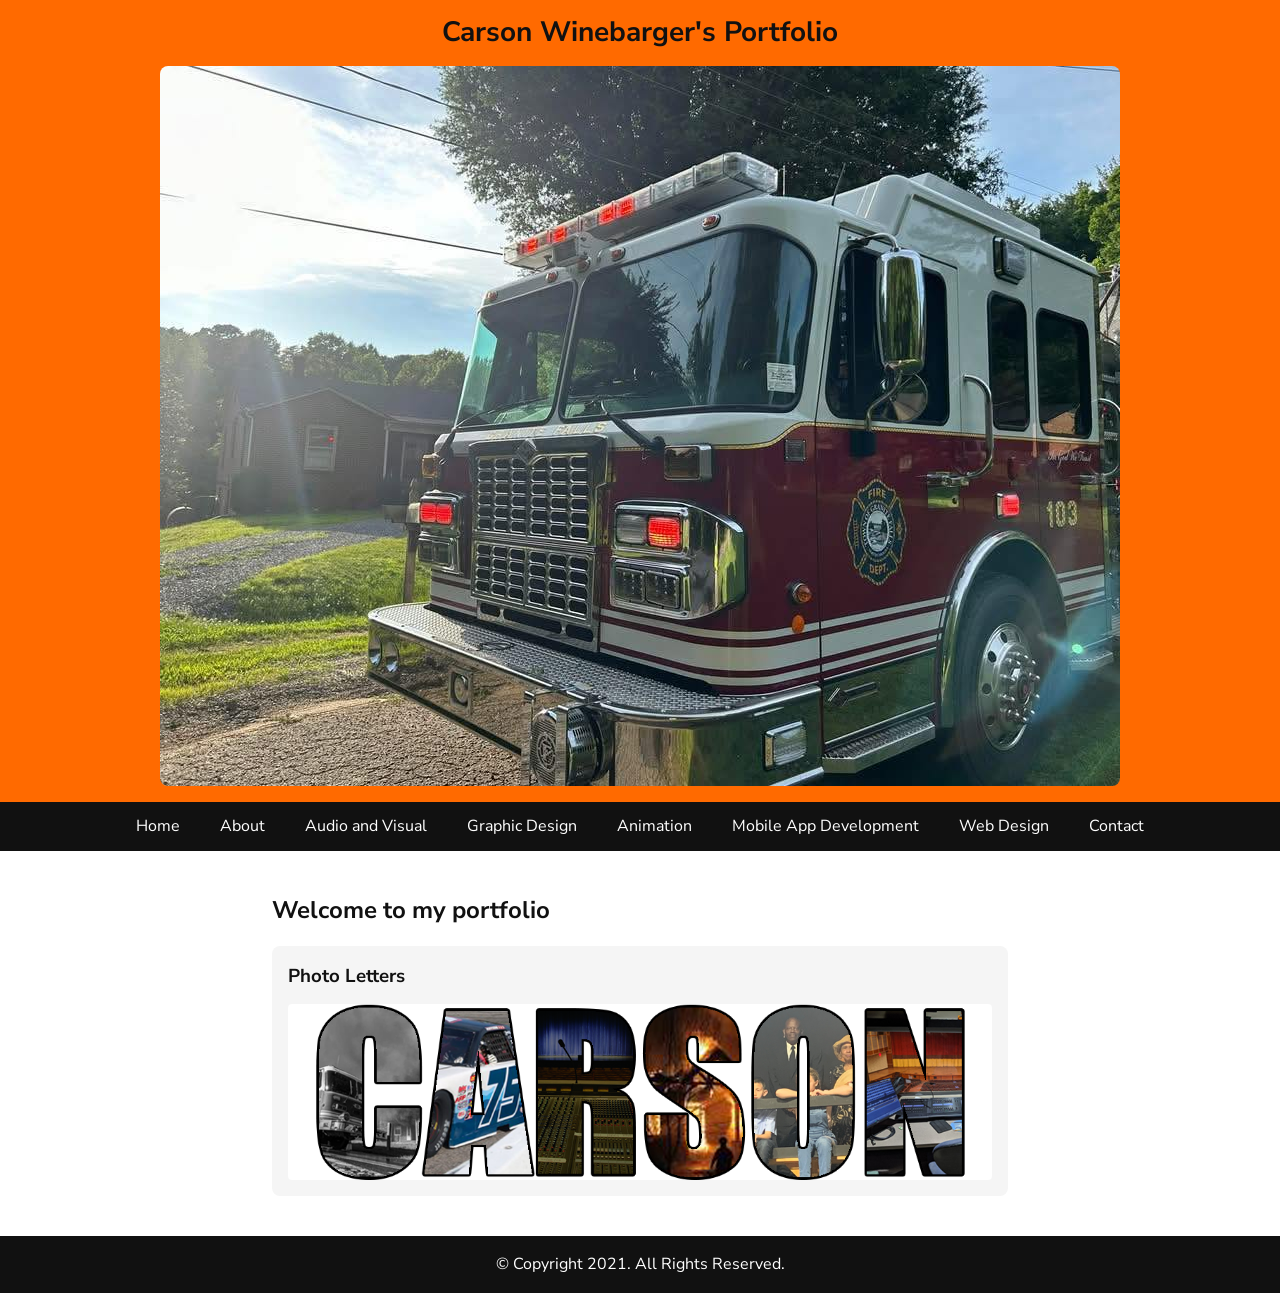
<file: index.html>
<!DOCTYPE html>
<!--
Student Name: Carson Winebarger
File Name: index.html
Date: 09/26/2026
-->
<html lang="en">
<head>
  <meta charset="UTF-8">
  <meta name="viewport" content="width=device-width, initial-scale=1.0">
  <link rel="preconnect" href="https://fonts.googleapis.com">
  <link rel="preconnect" href="https://fonts.gstatic.com" crossorigin>
  <link href="https://fonts.googleapis.com/css2?family=Nunito+Sans:wght@400;600;700&display=swap" rel="stylesheet">
  <link rel="stylesheet" href="css/styles.css">
  <title>Portfolio: Home</title>
</head>

<body>
  <header>
    <h1>Carson Winebarger's Portfolio</h1>
    <img class="feature-image mobile-feature-image" src="images/Engine103 copy.jpg" alt="A Granite Falls firetruck">
    <img class="feature-image wide-feature-image" src="images/Engine103.jpg" alt="A Granite Falls firetruck">
  </header>
  <nav class="site-nav" aria-label="Main navigation">
    <ul>
      <li><a href="index.html">Home</a></li>
      <li><a href="about.html">About</a></li>
      <li><a href="av.html">Audio and Visual</a></li>
      <li><a href="graphicdesign.html">Graphic Design</a></li>
      <li><a href="animation.html">Animation</a></li>
      <li><a href="mobileapp.html">Mobile App Development</a></li>
      <li><a href="webdesign.html">Web Design</a></li>
      <li><a href="contact.html">Contact</a></li>
    </ul>
  </nav>
  <main class="page-content">
    <h2>Welcome to my portfolio</h2>
    <section class="project-item" aria-labelledby="photo-letters-heading">
      <h3 id="photo-letters-heading">Photo Letters</h3>
      <img src="images/graphicdesign/Winebarger_C_Photo_Letters.png" alt="The name Carson spelled with photographs representing personal interests and experiences.">
    </section>
  </main>
  <footer>
    <p>&copy; Copyright 2021. All Rights Reserved.</p>
  </footer>
</body>
</html>
</file>
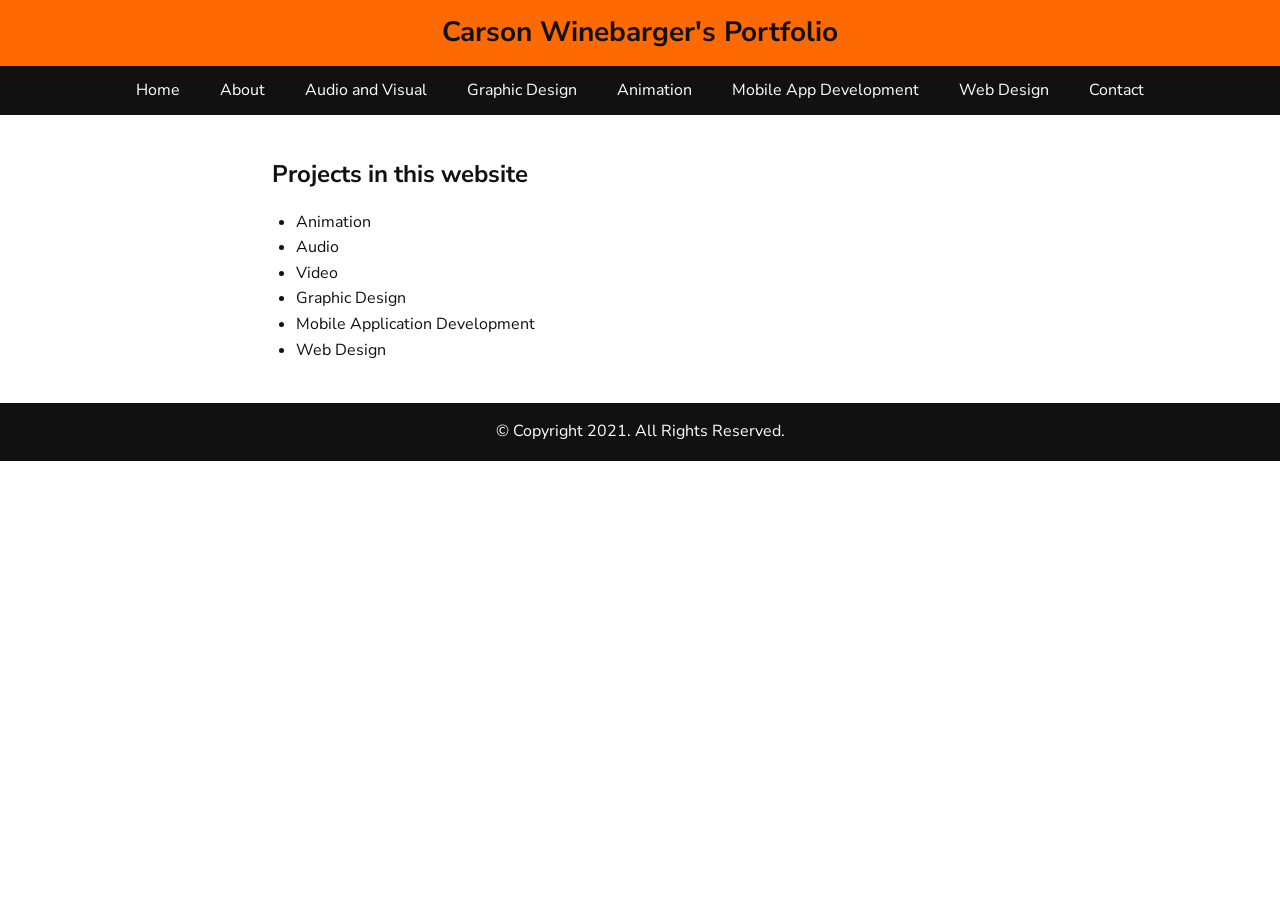
<file: about.html>
<!DOCTYPE html>
<!--
Student Name: Carson Winebarger
File Name: about.html
Date: 09/03/2026
-->
<html lang="en">
<head>
  <meta charset="UTF-8">
  <meta name="viewport" content="width=device-width, initial-scale=1.0">
  <link rel="preconnect" href="https://fonts.googleapis.com">
  <link rel="preconnect" href="https://fonts.gstatic.com" crossorigin>
  <link href="https://fonts.googleapis.com/css2?family=Nunito+Sans:wght@400;600;700&display=swap" rel="stylesheet">
  <link rel="stylesheet" href="css/styles.css">
  <title>Portfolio: About</title>
</head>
<body>
  <header>
    <h1>Carson Winebarger's Portfolio</h1>
  </header>
  <nav class="site-nav" aria-label="Main navigation">
    <ul>
      <li><a href="index.html">Home</a></li>
      <li><a href="about.html">About</a></li>
      <li><a href="av.html">Audio and Visual</a></li>
      <li><a href="graphicdesign.html">Graphic Design</a></li>
      <li><a href="animation.html">Animation</a></li>
      <li><a href="mobileapp.html">Mobile App Development</a></li>
      <li><a href="webdesign.html">Web Design</a></li>
      <li><a href="contact.html">Contact</a></li>
    </ul>
  </nav>
  <main class="page-content">
    <section id="About1" aria-labelledby="projects-heading">
      <h2 id="projects-heading">Projects in this website</h2>
      <ul>
        <li>Animation</li>
        <li>Audio</li>
        <li>Video</li>
        <li>Graphic Design</li>
        <li>Mobile Application Development</li>
        <li>Web Design</li>
      </ul>
    </section>
  </main>
  <footer>
    <p>&copy; Copyright 2021. All Rights Reserved.</p>
  </footer>
</body>
</html>
</file>
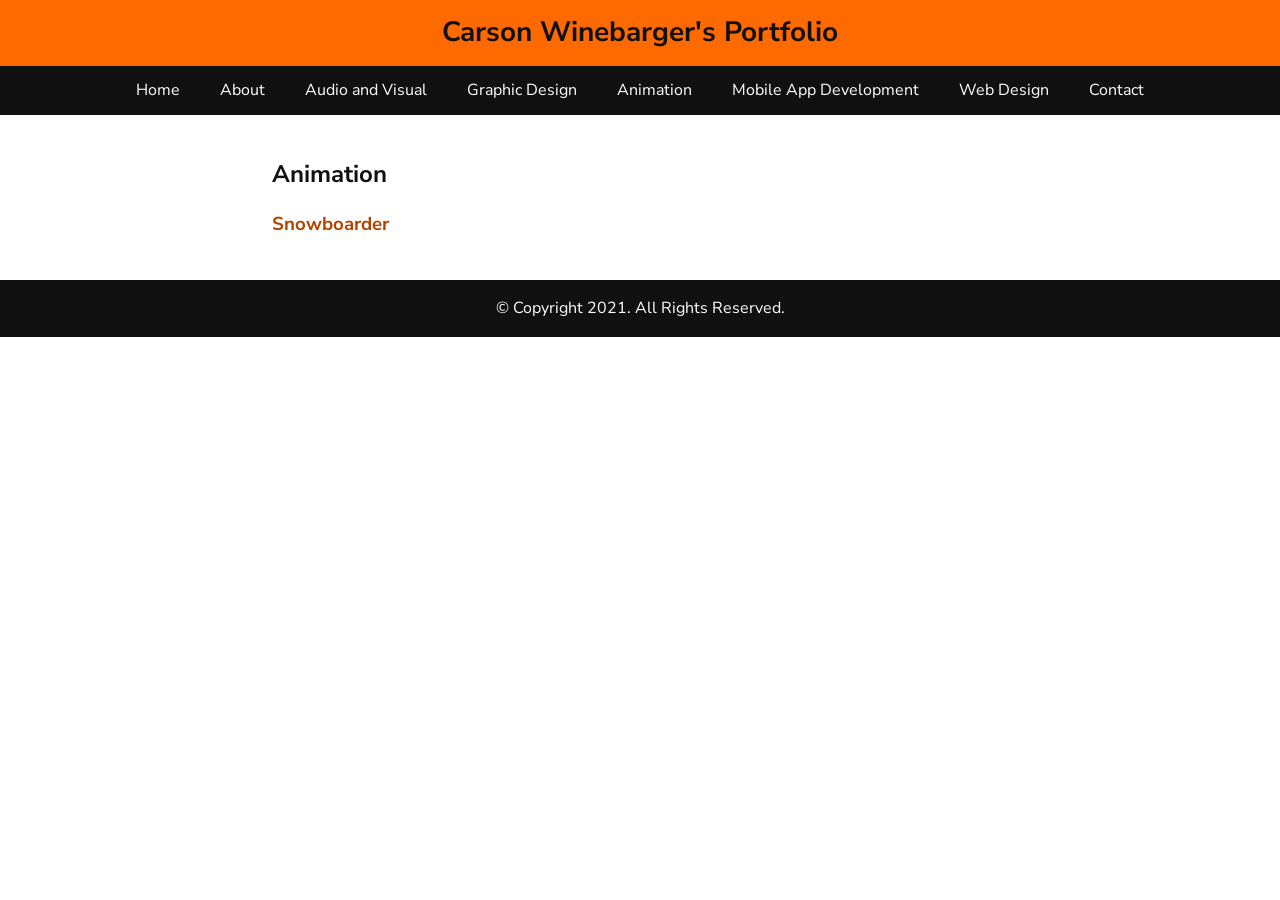
<file: animation.html>
<!DOCTYPE html>
<!--
Student Name: Carson Winebarger
File Name: animation.html
Date: 09/03/2026
-->
<html lang="en">
<head>
  <meta charset="UTF-8">
  <meta name="viewport" content="width=device-width, initial-scale=1.0">
  <link rel="preconnect" href="https://fonts.googleapis.com">
  <link rel="preconnect" href="https://fonts.gstatic.com" crossorigin>
  <link href="https://fonts.googleapis.com/css2?family=Nunito+Sans:wght@400;600;700&display=swap" rel="stylesheet">
  <link rel="stylesheet" href="css/styles.css">
  <title>Portfolio: Animation</title>
</head>
<body>
  <header><h1>Carson Winebarger's Portfolio</h1></header>
  <nav class="site-nav" aria-label="Main navigation">
    <ul>
      <li><a href="index.html">Home</a></li>
      <li><a href="about.html">About</a></li>
      <li><a href="av.html">Audio and Visual</a></li>
      <li><a href="graphicdesign.html">Graphic Design</a></li>
      <li><a href="animation.html">Animation</a></li>
      <li><a href="mobileapp.html">Mobile App Development</a></li>
      <li><a href="webdesign.html">Web Design</a></li>
      <li><a href="contact.html">Contact</a></li>
    </ul>
  </nav>
  <main class="page-content">
    <h2>Animation</h2>
    
  <h3><a href="images/animation/Snowboarder/Winebarger_C_Snowboarder/Winebarger_C_Snowboarder.html">Snowboarder</a></h3>

  </main>
  <footer>
    <p>&copy; Copyright 2021. All Rights Reserved.</p>
  </footer>
</body>
</html>
</file>
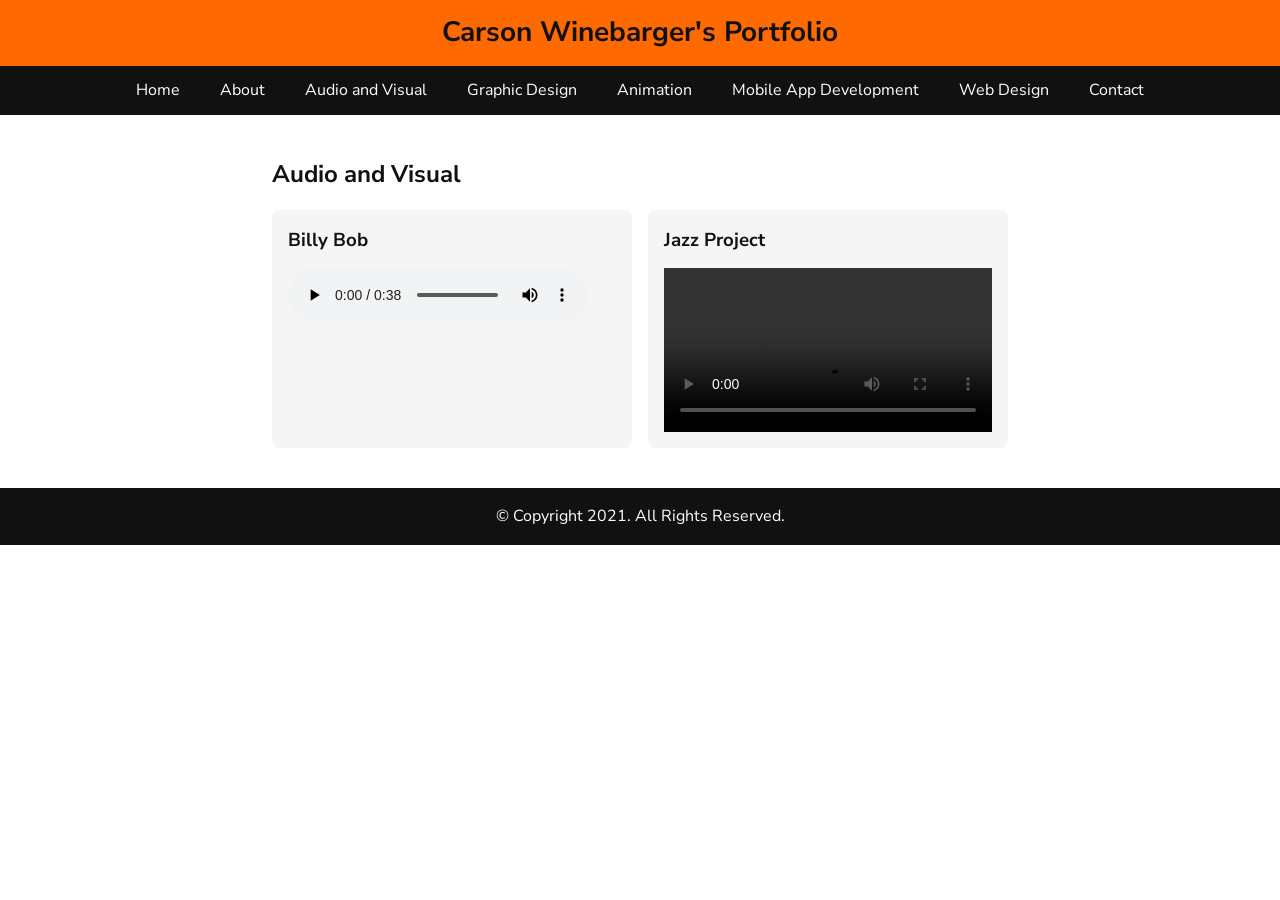
<file: av.html>
<!DOCTYPE html>
<!--
Student Name: Carson Winebarger
File Name: av.html
Date: 09/03/2026
-->
<html lang="en">
<head>
  <meta charset="UTF-8">
  <meta name="viewport" content="width=device-width, initial-scale=1.0">
  <link rel="preconnect" href="https://fonts.googleapis.com">
  <link rel="preconnect" href="https://fonts.gstatic.com" crossorigin>
  <link href="https://fonts.googleapis.com/css2?family=Nunito+Sans:wght@400;600;700&display=swap" rel="stylesheet">
  <link rel="stylesheet" href="css/styles.css">
  <title>Portfolio: Audio &amp; Visual</title>
</head>
<body>
  <header><h1>Carson Winebarger's Portfolio</h1></header>
  <nav class="site-nav" aria-label="Main navigation">
    <ul>
      <li><a href="index.html">Home</a></li>
      <li><a href="about.html">About</a></li>
      <li><a href="av.html">Audio and Visual</a></li>
      <li><a href="graphicdesign.html">Graphic Design</a></li>
      <li><a href="animation.html">Animation</a></li>
      <li><a href="mobileapp.html">Mobile App Development</a></li>
      <li><a href="webdesign.html">Web Design</a></li>
      <li><a href="contact.html">Contact</a></li>
    </ul>
  </nav>
  <main class="page-content">
    <h2>Audio and Visual</h2>
    <div class="project-grid">
      <section class="project-item">
        <h3>Billy Bob</h3>
        <audio controls>
          <source src="images/av/WinebargerC_billybob.mp3" type="audio/mpeg">
        </audio>
      </section>
      <section class="project-item">
        <h3>Jazz Project</h3>
        <video controls width="640" height="360">
          <source src="images/av/Winebarger_C_JazzProject.mp4" type="video/mp4">
        </video>
      </section>
    </div>
  </main>
  <footer>
    <p>&copy; Copyright 2021. All Rights Reserved.</p>
  </footer>
</body>
</html>
</file>
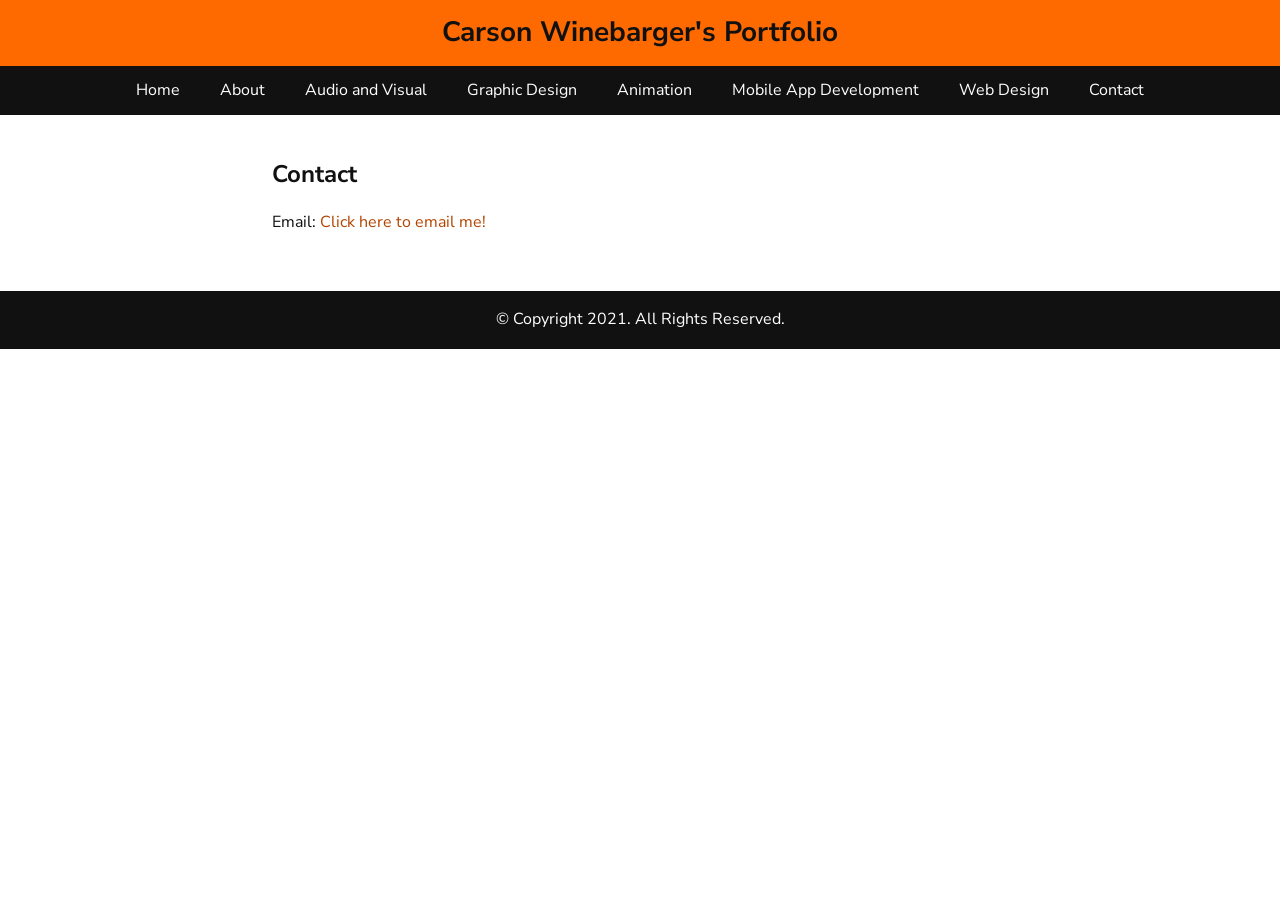
<file: contact.html>
<!DOCTYPE html>
<!--
Student Name: Carson Winebarger
File Name: contact.html
Date: 09/03/2026
-->
<html lang="en">
<head>
  <meta charset="UTF-8">
  <meta name="viewport" content="width=device-width, initial-scale=1.0">
  <link rel="preconnect" href="https://fonts.googleapis.com">
  <link rel="preconnect" href="https://fonts.gstatic.com" crossorigin>
  <link href="https://fonts.googleapis.com/css2?family=Nunito+Sans:wght@400;600;700&display=swap" rel="stylesheet">
  <link rel="stylesheet" href="css/styles.css">
  <title>Portfolio: Contact</title>
</head>

<body>
  <header>
    <h1>Carson Winebarger's Portfolio</h1>
  </header>
  <nav class="site-nav" aria-label="Main navigation">
    <ul>
      <li><a href="index.html">Home</a></li>
      <li><a href="about.html">About</a></li>
      <li><a href="av.html">Audio and Visual</a></li>
      <li><a href="graphicdesign.html">Graphic Design</a></li>
      <li><a href="animation.html">Animation</a></li>
      <li><a href="mobileapp.html">Mobile App Development</a></li>
      <li><a href="webdesign.html">Web Design</a></li>
      <li><a href="contact.html">Contact</a></li>
    </ul>
  </nav>
  <main class="page-content">
    <h2>Contact</h2>
    <section id="contact" aria-label="Contact information">
      <p>Email: <a href="mailto:carsonw963@students.caldwellschools.com">Click here to email me!</a></p>
    </section>
  </main>
  <footer>
    <p>&copy; Copyright 2021. All Rights Reserved.</p>
  </footer>
</body>
</html>
</file>
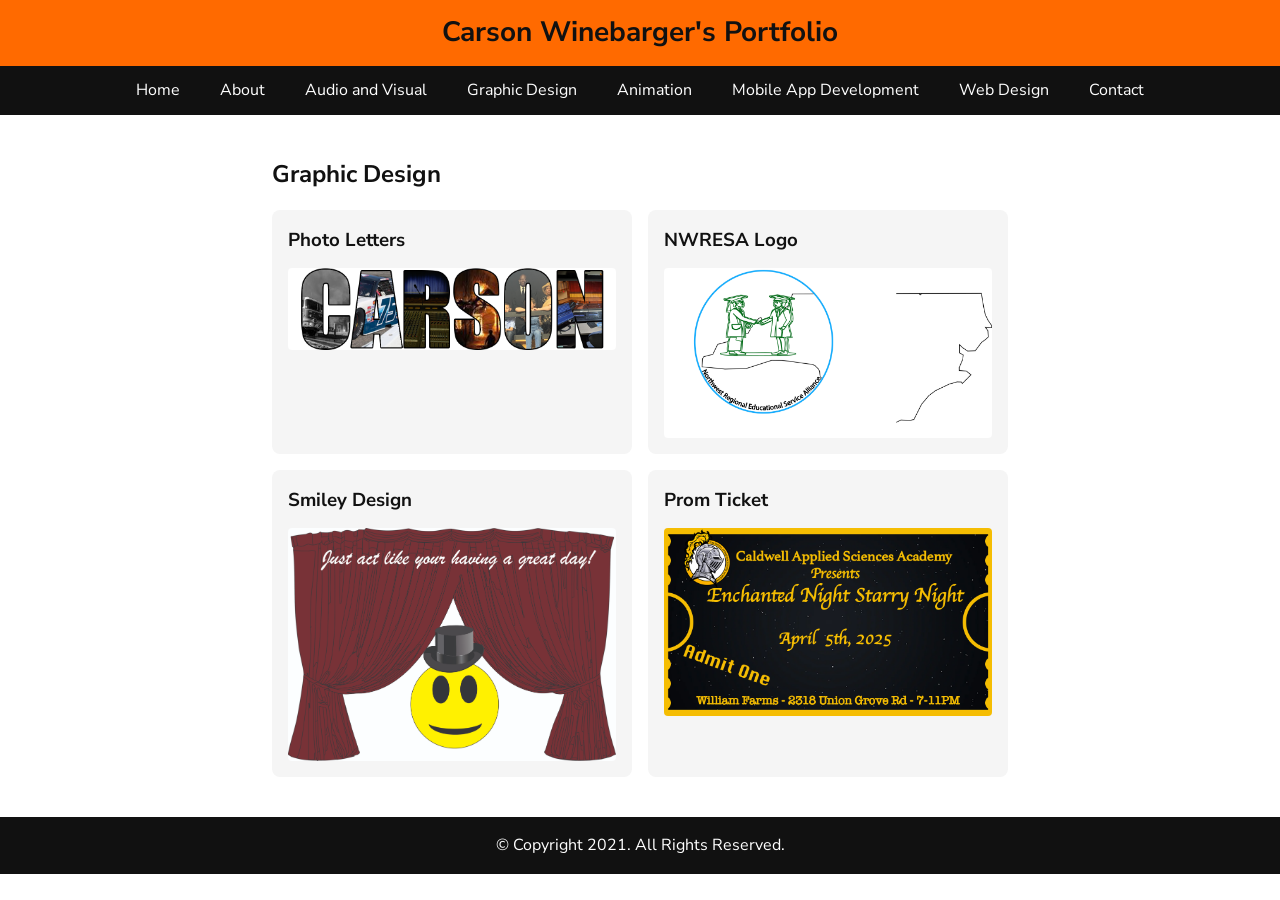
<file: graphicdesign.html>
<!DOCTYPE html>
<!--
Student Name: Carson Winebarger
File Name: graphicdesign.html
Date: 09/03/2026
-->
<html lang="en">
<head>
  <meta charset="UTF-8">
  <meta name="viewport" content="width=device-width, initial-scale=1.0">
  <link rel="preconnect" href="https://fonts.googleapis.com">
  <link rel="preconnect" href="https://fonts.gstatic.com" crossorigin>
  <link href="https://fonts.googleapis.com/css2?family=Nunito+Sans:wght@400;600;700&display=swap" rel="stylesheet">
  <link rel="stylesheet" href="css/styles.css">
  <title>Portfolio: Graphic Design</title>
</head>
<body>
  <header><h1>Carson Winebarger's Portfolio</h1></header>

  <nav class="site-nav" aria-label="Main navigation">
    <ul>
      <li><a href="index.html">Home</a></li>
      <li><a href="about.html">About</a></li>
      <li><a href="av.html">Audio and Visual</a></li>
      <li><a href="graphicdesign.html">Graphic Design</a></li>
      <li><a href="animation.html">Animation</a></li>
      <li><a href="mobileapp.html">Mobile App Development</a></li>
      <li><a href="webdesign.html">Web Design</a></li>
      <li><a href="contact.html">Contact</a></li>
    </ul>
  </nav>
  <main class="page-content">
    <h2>Graphic Design</h2>
    <div class="project-grid">
      <section class="project-item">
        <h3>Photo Letters</h3>
        <img src="images/graphicdesign/Winebarger_C_Photo_Letters.png" alt="Name spelled out with images reflecting life.">
      </section>
      <section class="project-item">
        <h3>NWRESA Logo</h3>
        <img src="images/graphicdesign/Winebarger_C_NWRESALogo.jpg" alt="Recreated NWRESA logo.">
      </section>
      <section class="project-item">
        <h3>Smiley Design</h3>
        <img src="images/graphicdesign/WinebargerC_Smiley.jpg" alt="Smiley face in front of curtains with the message, 'Just act like you're having a great day!'.">
      </section>
      <section class="project-item">
        <h3>Prom Ticket</h3>
        <img src="images/graphicdesign/Winebarger_C_Ticket.png" alt="Caldwell Applied Science Academy prom ticket for a competition.">
      </section>
    </div>
  </main>
  <footer>
    <p>&copy; Copyright 2021. All Rights Reserved.</p>
  </footer>
</body>
</html>
</file>
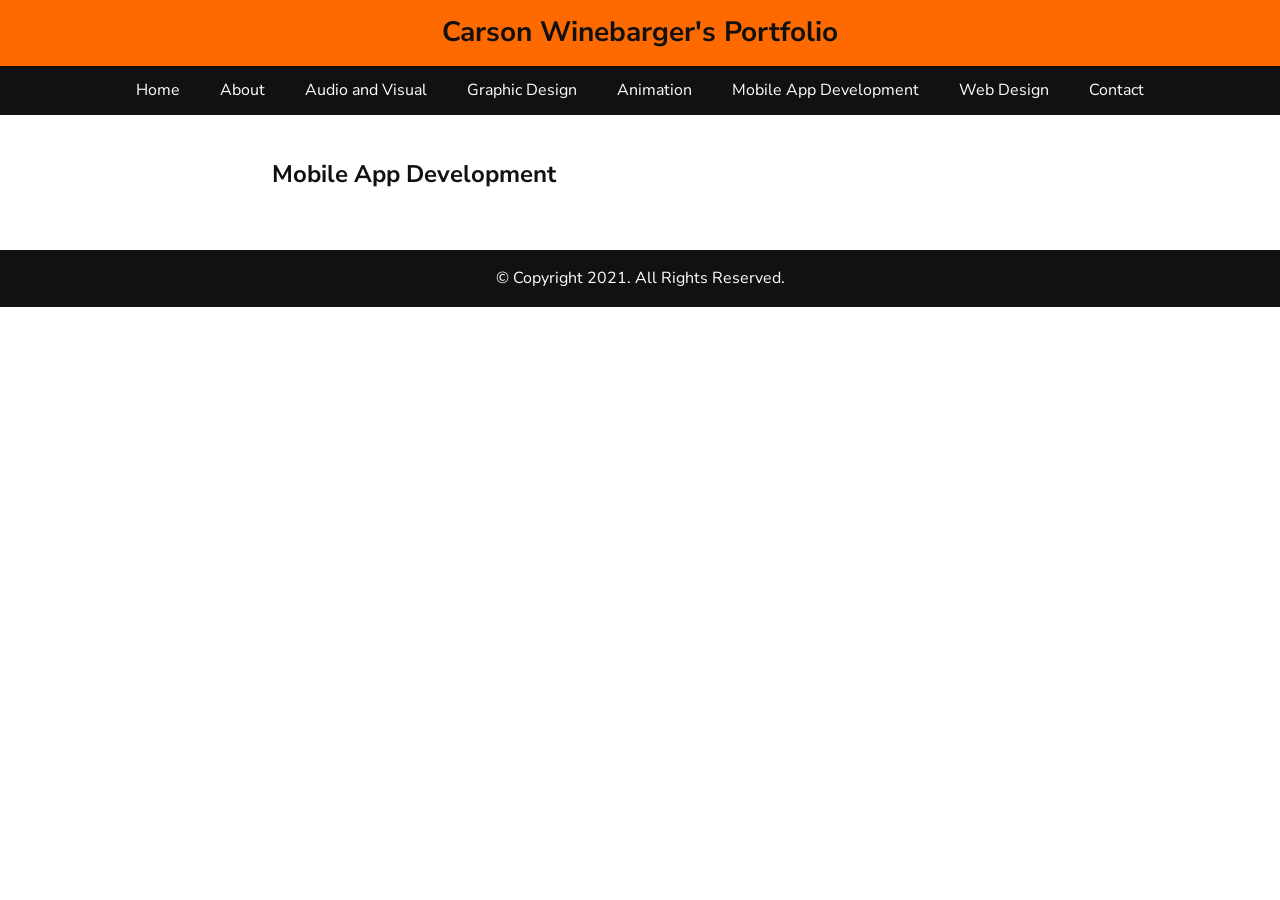
<file: mobileapp.html>
<!DOCTYPE html>
<!--
Student Name: Carson Winebarger
File Name: mobileapp.html
Date: 09/03/2026
-->
<html lang="en">
<head>
  <meta charset="UTF-8">
  <meta name="viewport" content="width=device-width, initial-scale=1.0">
  <link rel="preconnect" href="https://fonts.googleapis.com">
  <link rel="preconnect" href="https://fonts.gstatic.com" crossorigin>
  <link href="https://fonts.googleapis.com/css2?family=Nunito+Sans:wght@400;600;700&display=swap" rel="stylesheet">
  <link rel="stylesheet" href="css/styles.css">
  <title>Portfolio: Mobile App Development</title>
</head>
<body>
  <header><h1>Carson Winebarger's Portfolio</h1></header>


  <nav class="site-nav" aria-label="Main navigation">
    <ul>
      <li><a href="index.html">Home</a></li>
      <li><a href="about.html">About</a></li>
      <li><a href="av.html">Audio and Visual</a></li>
      <li><a href="graphicdesign.html">Graphic Design</a></li>
      <li><a href="animation.html">Animation</a></li>
      <li><a href="mobileapp.html">Mobile App Development</a></li>
      <li><a href="webdesign.html">Web Design</a></li>
      <li><a href="contact.html">Contact</a></li>
    </ul>
  </nav>
  <main class="page-content">
    <h2>Mobile App Development</h2>
  </main>
  <footer>
    <p>&copy; Copyright 2021. All Rights Reserved.</p>
  </footer>
</body>
</html>
</file>
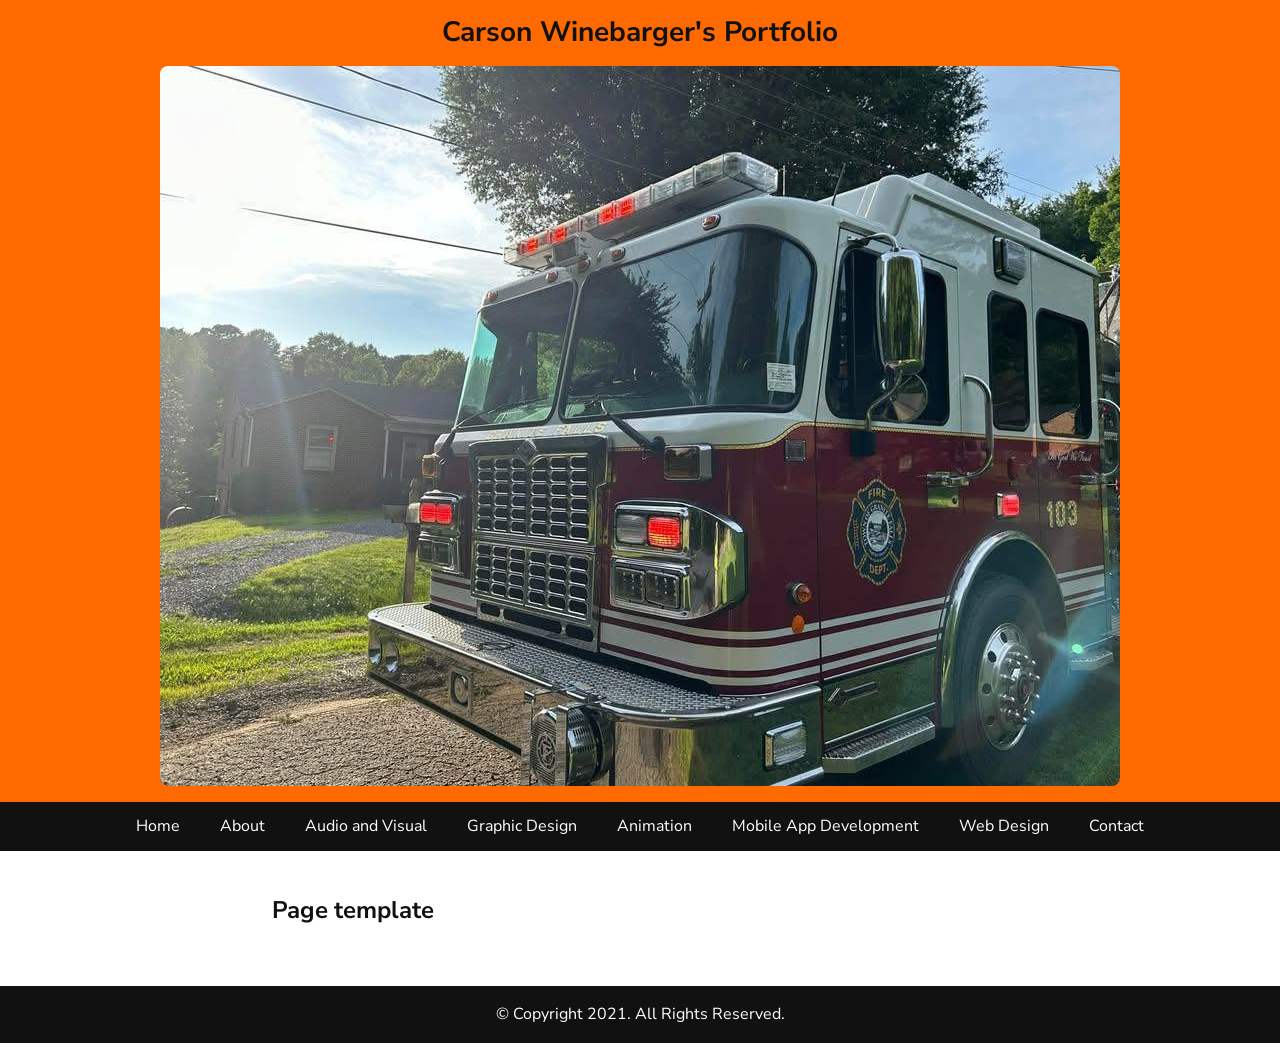
<file: template.html>
<!DOCTYPE html>
<!--
Student Name: Carson Winebarger
File Name: template.html
Date: 09/03/2026
-->
<html lang="en">
<head>
  <meta charset="UTF-8">
  <meta name="viewport" content="width=device-width, initial-scale=1.0">
  <link rel="preconnect" href="https://fonts.googleapis.com">
  <link rel="preconnect" href="https://fonts.gstatic.com" crossorigin>
  <link href="https://fonts.googleapis.com/css2?family=Nunito+Sans:wght@400;600;700&display=swap" rel="stylesheet">
  <link rel="stylesheet" href="css/styles.css">
  <title>Portfolio: Template</title>
</head>

<body>
  <header>
    <h1>Carson Winebarger's Portfolio</h1>
    <img class="feature-image" src="images/Engine103.jpg" alt="A Granite Falls firetruck">
  </header>
  <nav class="site-nav" aria-label="Main navigation">
    <ul>
      <li><a href="index.html">Home</a></li>
      <li><a href="about.html">About</a></li>
      <li><a href="av.html">Audio and Visual</a></li>
      <li><a href="graphicdesign.html">Graphic Design</a></li>
      <li><a href="animation.html">Animation</a></li>
      <li><a href="mobileapp.html">Mobile App Development</a></li>
      <li><a href="webdesign.html">Web Design</a></li>
      <li><a href="contact.html">Contact</a></li>
    </ul>
  </nav>
  <main class="page-content">
    <h2>Page template</h2>
  </main>
  <footer>
    <p>&copy; Copyright 2021. All Rights Reserved.</p>
  </footer>
</body>
</html>
</file>
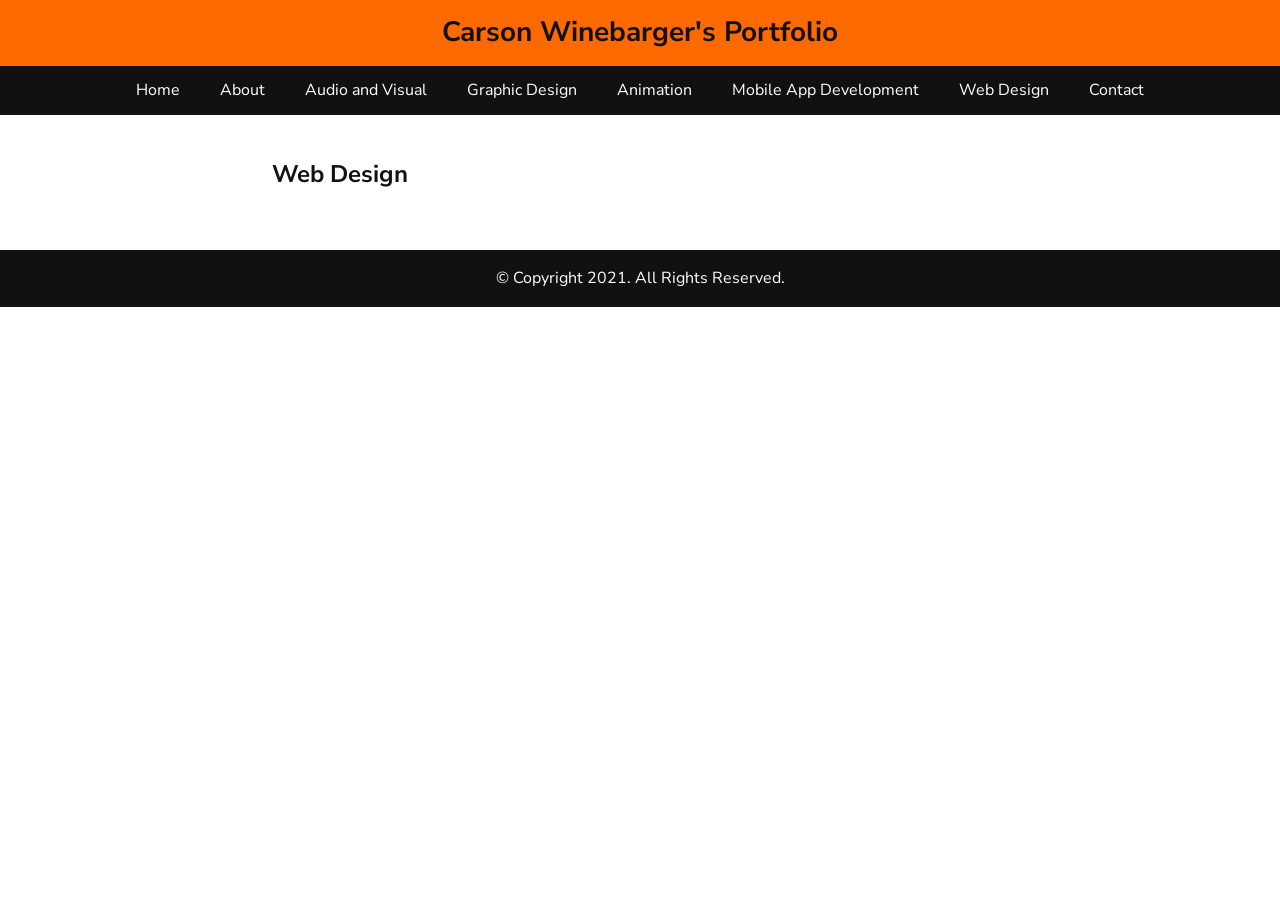
<file: webdesign.html>
<!DOCTYPE html>
<!--
Student Name: Carson Winebarger
File Name: webdesign.html
Date: 09/03/2026
-->
<html lang="en">
<head>
  <meta charset="UTF-8">
  <meta name="viewport" content="width=device-width, initial-scale=1.0">
  <link rel="preconnect" href="https://fonts.googleapis.com">
  <link rel="preconnect" href="https://fonts.gstatic.com" crossorigin>
  <link href="https://fonts.googleapis.com/css2?family=Nunito+Sans:wght@400;600;700&display=swap" rel="stylesheet">
  <link rel="stylesheet" href="css/styles.css">
  <title>Portfolio: Web Design</title>
</head>
<body>
  <header><h1>Carson Winebarger's Portfolio</h1></header>




  <nav class="site-nav" aria-label="Main navigation">
    <ul>
      <li><a href="index.html">Home</a></li>
      <li><a href="about.html">About</a></li>
      <li><a href="av.html">Audio and Visual</a></li>
      <li><a href="graphicdesign.html">Graphic Design</a></li>
      <li><a href="animation.html">Animation</a></li>
      <li><a href="mobileapp.html">Mobile App Development</a></li>
      <li><a href="webdesign.html">Web Design</a></li>
      <li><a href="contact.html">Contact</a></li>
    </ul>
  </nav>
  <main class="page-content">
    <h2>Web Design</h2>
  </main>
  <footer>
    <p>&copy; Copyright 2021. All Rights Reserved.</p>
  </footer>
</body>
</html>
</file>
<file: css/styles.css>
/* Carson Winebarger, 09/26/2026, styles.css */

/* Reset spacing and sizing so pages start from the same base. */
html, body, header, nav, main, footer, h1, h2, h3, p, ul, li, a, img, div {
  box-sizing: border-box;
  margin: 0;
  padding: 0;
}

html {
  font-size: 100%;
}

body {
  background-color: #ffffff;
  color: #111111;
  font-family: "Nunito Sans", Arial, Helvetica, sans-serif;
  font-size: 1rem;
  line-height: 1.6;
}

/* Header styles */
header {
  background-color: #ff6a00;
  padding: 1rem;
  text-align: center;
}

header h1 {
  color: #111111;
  font-size: 1.75rem;
  line-height: 1.2;
  overflow-wrap: anywhere;
}

img {
  display: block;
  max-width: 100%;
}

.feature-image {
  height: auto;
  margin: 1rem auto 0;
  max-width: min(100%, 60rem);
  width: 100%;
  border-radius: 0.5rem;
}

/* Use the smaller image by default on mobile screens. */
.wide-feature-image {
  display: none;
}

/* Navigation styles */
.site-nav {
  background-color: #111111;
}

.site-nav ul {
  display: flex;
  flex-direction: column;
  gap: 0.25rem;
  justify-content: center;
  list-style: none;
}

.site-nav a {
  align-items: center;
  color: #ffffff;
  display: flex;
  justify-content: center;
  min-height: 44px;
  padding: 0.75rem 1rem;
  text-align: center;
  text-decoration: none;
  transition: background-color 150ms ease, color 150ms ease;
}

.site-nav a:hover,
.site-nav a:focus-visible {
  background-color: #ff6a00;
  color: #111111;
}

a {
  color: #b34400;
  text-decoration: none;
}

a:hover,
a:focus-visible {
  color: #7a3000;
}

/* Main content styles */
main {
  padding: 1.25rem 1rem;
}

.page-content {
  margin: 0 auto;
  max-width: 50rem;
  width: 100%;
}

main h2 {
  color: #111111;
  font-size: 1.5rem;
  margin-bottom: 1rem;
  overflow-wrap: anywhere;
}

main p {
  margin-bottom: 1rem;
}

.project-grid {
  display: grid;
  gap: 1rem;
  grid-template-columns: minmax(0, 1fr);
}

.project-item {
  background-color: #f5f5f5;
  border-radius: 0.5rem;
  min-width: 0;
  padding: 1rem;
}

.project-item h3 {
  margin-bottom: 0.75rem;
}

.project-item img {
  border-radius: 0.25rem;
  height: auto;
  width: 100%;
}

.project-item audio,
.project-item video {
  display: block;
  max-width: 100%;
}

.project-item video {
  height: auto;
}

#About1 ul {
  padding-left: 1.5rem;
}

#contact a {
  overflow-wrap: anywhere;
}

/* Footer styles */
footer {
  background-color: #111111;
  color: #ffffff;
  padding: 1rem;
  text-align: center;
}

/* Tablet media query: use the full-size feature image and a row-based nav. */
@media (min-width: 40rem) {
  .mobile-feature-image {
    display: none;
  }

  .wide-feature-image {
    display: block;
  }

  .site-nav ul {
    flex-direction: row;
    flex-wrap: wrap;
  }

  .project-grid {
    grid-template-columns: repeat(2, minmax(0, 1fr));
  }

  main {
    padding: 2rem 1.5rem;
  }
}

/* Desktop media query: widen content and add a pointer hover affordance. */
@media (min-width: 64rem) {
  .site-nav ul {
    gap: 0.5rem;
  }

  .site-nav a:hover {
    box-shadow: inset 0 -3px 0 #ffffff;
  }

  main {
    padding: 2.5rem 2rem;
  }
}
</file>
